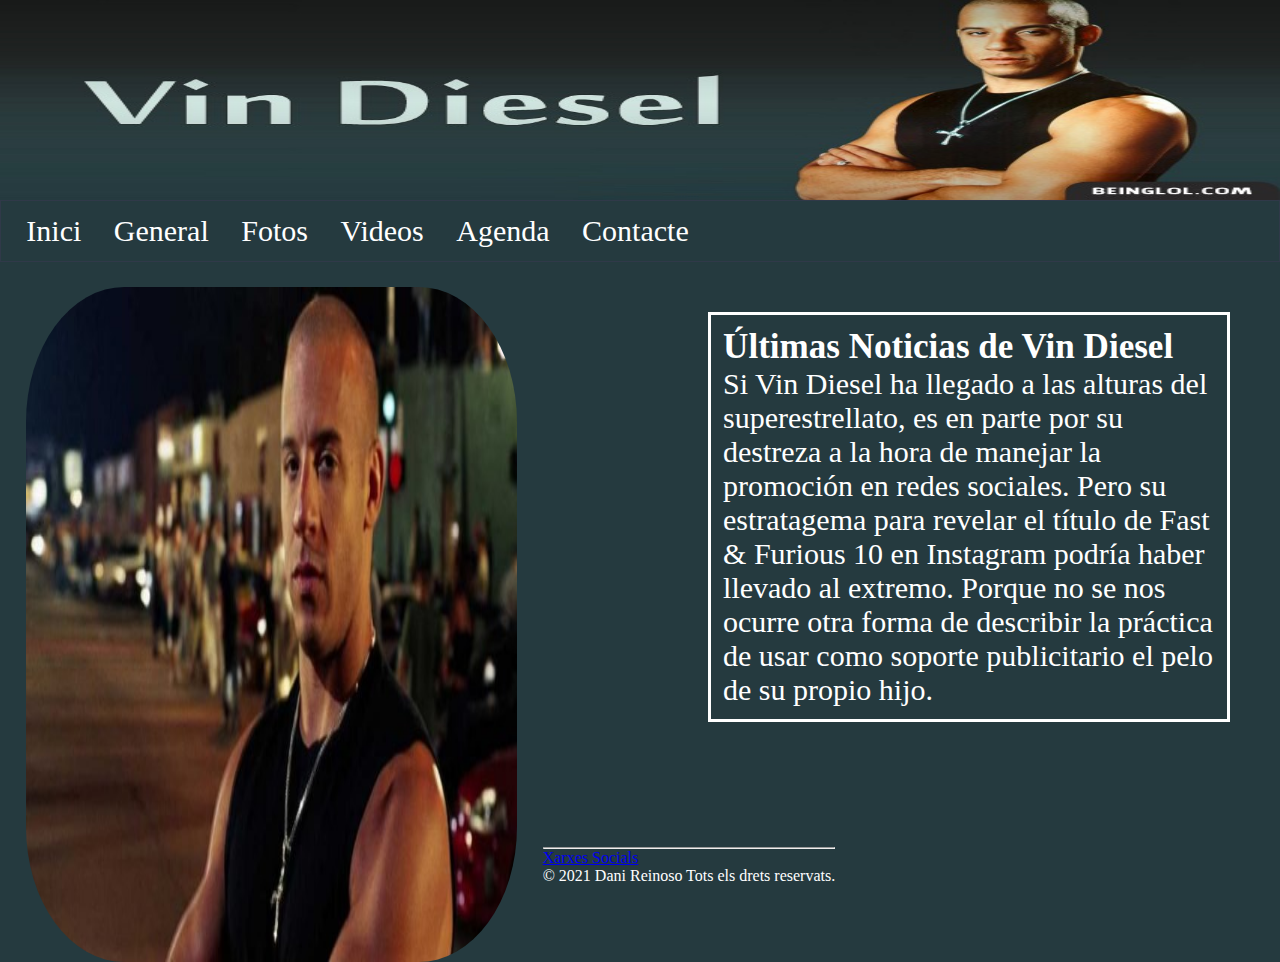
<file: index.html>
<!DOCTYPE html>
<html lang="es">
    <head>
        <meta charset="utf-8">
        <title>Pagina web de Vin Diesel</title>
        <meta name="description" content="Club de fans de Vin Diesel">
        <meta name="keywords" content="VinDiesel Fast&furious Coches Drift Pelis Peliculas 2021">
        <meta name="viewport" content="width=device-width, initial-scale=1">
        <link rel="stylesheet" href="css/common.css">
        <link rel="stylesheet" href="css/index.css">
    </head>
    <body>
        <header>
            <p id="banner"><img src="./img/baner.jpg" width="100%" height="200" alt="Clubfans Logo" /></p>
            <nav class="menu">
                <a href="./index.html">Inici</a>
                <a href="./web/general.html">General</a>
                <a href="./web/fotos.html">Fotos</a>
                <a href="./web/videos.html">Videos</a>
                <a href="./web/agenda.html">Agenda</a>
                <a href="./web/contacte.html">Contacte</a>
            </nav>
        </header>
        <main>
            <div class="FotoIndex">
                <p><img src="./img/vindiesel.jpg" width="500" height="200" alt="Foto Vin Diesel"/></p>
            </div>
            <div class="Noticias">
                <h3>Últimas Noticias de Vin Diesel</h3>
                <p>Si Vin Diesel ha llegado a las alturas del superestrellato, es en parte por su destreza a la hora de manejar la promoción en redes sociales. Pero su estratagema para revelar el título de Fast & Furious 10 en Instagram podría haber llevado al extremo. Porque no se nos ocurre otra forma de describir la práctica de usar como soporte publicitario el pelo de su propio hijo.</p>
            </div>
        </main>
        <footer>
            <hr>
            <p><a href="https://www.instagram.com/vindiesel/" target="_blank">Xarxes Socials</a></p>
            <a>&copy; 2021 Dani Reinoso Tots els drets reservats.</a>
        </footer>
    </body>
</html>
</file>
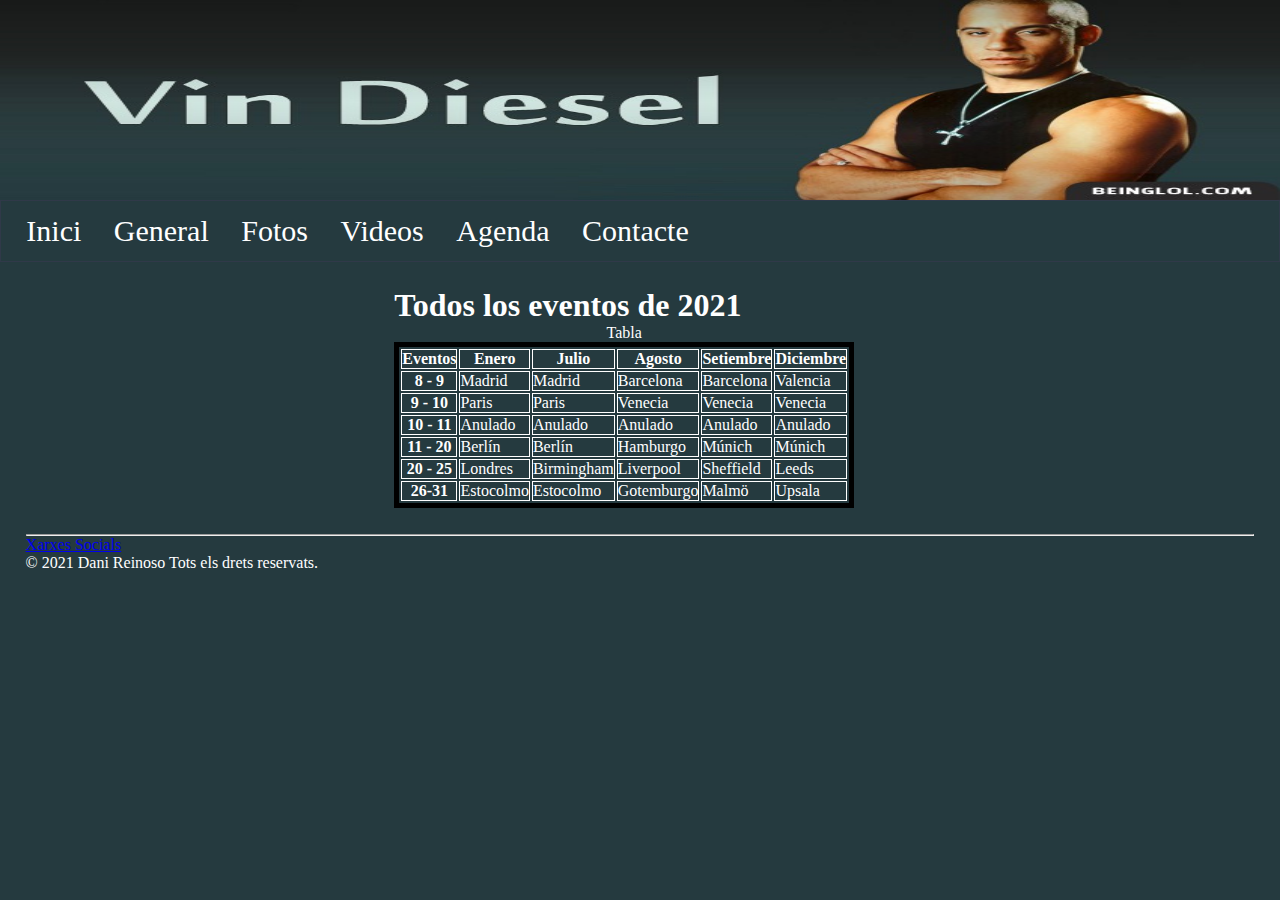
<file: web/agenda.html>
<!DOCTYPE html>
<html lang="es">
    <head>
        <meta charset="utf-8">
        <title>Pagina agenda de Vin Diesel</title>
        <meta name="description" content="Club de fans de Vin Diesel">
        <meta name="keywords" content="VinDiesel Fast&furious Coches Drift Pelis Peliculas 2021 horarios temporadas agenda">
        <meta name="viewport" content="width=device-width, initial-scale=1">
        <link rel="stylesheet" href="../css/common.css">
        <link rel="stylesheet" href="../css/agenda.css">
    </head>
    <body>
        <header>
            <p><img src="../img/baner.jpg" width="100%" height="200" alt="Clubfans Logo" /></p>
            <nav class="menu">
                <a href="../index.html">Inici</a>
                <a href="../web/general.html">General</a>
                <a href="../web/fotos.html">Fotos</a>
                <a href="../web/videos.html">Videos</a>
                <a href="../web/agenda.html">Agenda</a>
                <a href="../web/contacte.html">Contacte</a>
            </nav>
        </header>
        <main>
            <h1>Todos los eventos de 2021   </h1>
            <table class="Agenda">
                <caption>Tabla</caption>
                <tr>
                    <th>Eventos</th>
                    <th>Enero</th>
                    <th>Julio</th>
                    <th>Agosto</th>
                    <th>Setiembre</th>
                    <th>Diciembre</th>
                </tr>
                <tr>
                    <th>8 - 9</th>
                    <td>Madrid</td>
                    <td>Madrid</td>
                    <td>Barcelona</td>
                    <td>Barcelona</td>
                    <td>Valencia</td>
                </tr>
                <tr>
                    <th>9 - 10</th>
                    <td>Paris</td>
                    <td>Paris</td>
                    <td>Venecia</td>
                    <td>Venecia</td>
                    <td>Venecia</td>
                </tr>
                <tr>
                    <th>10 - 11</th>
                    <td>Anulado</td>
                    <td>Anulado</td>
                    <td>Anulado</td>
                    <td>Anulado</td>
                    <td>Anulado</td>
                </tr>
                <tr>
                    <th>11 - 20</th>
                    <td>Berlín</td>
                    <td>Berlín</td>
                    <td>Hamburgo</td>
                    <td>Múnich</td>
                    <td>Múnich</td>
                </tr>
                <tr>
                    <th>20 - 25</th>
                    <td>Londres</td>
                    <td>Birmingham</td>
                    <td>Liverpool</td>
                    <td>Sheffield</td>
                    <td>Leeds</td>
                </tr>
                <tr>
                    <th>26-31</th>
                    <td>Estocolmo</td>
                    <td>Estocolmo</td>
                    <td>Gotemburgo</td>
                    <td>Malmö</td>
                    <td>Upsala</td>
                </tr>
            </table>
        </main>
        <footer>
            <hr>
            <p><a href="https://www.instagram.com/vindiesel/" target="_blank">Xarxes Socials</a></p>
            <a>&copy; 2021 Dani Reinoso Tots els drets reservats.</a>
        </footer>
    </body>
</html>
</file>
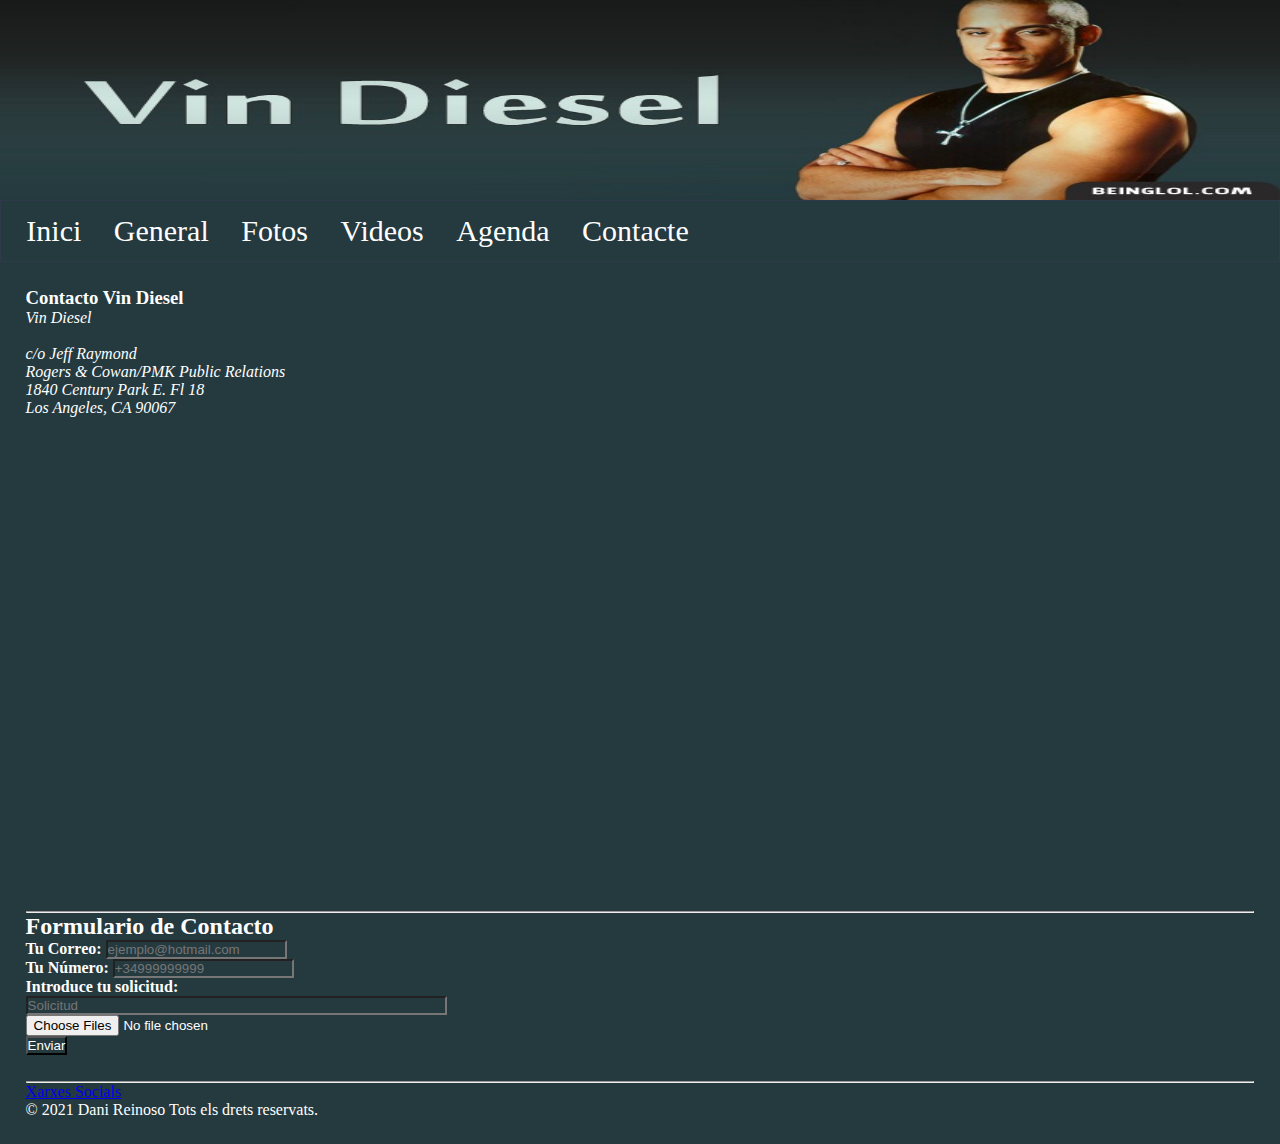
<file: web/contacte.html>
<!DOCTYPE html>
<html lang="es">
    <head>
        <meta charset="utf-8">
        <title>Pagina contacto de Vin Diesel</title>
        <meta name="description" content="Club de fans de Vin Diesel">
        <meta name="keywords" content="VinDiesel Fast&furious Coches Drift Pelis Peliculas 2021 telef tlf contacto llamar ubicación">
        <meta name="viewport" content="width=device-width, initial-scale=1">
        <link rel="stylesheet" href="../css/common.css">
        <link rel="stylesheet" href="../css/contacte.css">
    </head>
    <body>
        <header>
            <p><img src="../img/baner.jpg" width="100%" height="200" alt="Clubfans Logo" /></p>
            <nav class="menu">
                <a href="../index.html">Inici</a>
                <a href="../web/general.html">General</a>
                <a href="../web/fotos.html">Fotos</a>
                <a href="../web/videos.html">Videos</a>
                <a href="../web/agenda.html">Agenda</a>
                <a href="../web/contacte.html">Contacte</a>
            </nav>
        </header>
        <main>
            <h3>Contacto Vin Diesel</h3>
            <address>
                Vin Diesel<br><br>
                c/o Jeff Raymond<br>
                Rogers & Cowan/PMK Public Relations<br>
                1840 Century Park E. Fl 18<br>
                Los Angeles, CA 90067<br>
            </address>
            <iframe src="https://www.google.com/maps/embed?pb=!1m18!1m12!1m3!1d26431.979423373126!2d-118.33543539218249!3d34.09520634365908!2m3!1f0!2f0!3f0!3m2!1i1024!2i768!4f13.1!3m3!1m2!1s0x80c2bf07045279bf%3A0xf67a9a6797bdfae4!2sHollywood%2C%20Los%20%C3%81ngeles%2C%20California%2C%20EE.%20UU.!5e0!3m2!1ses!2ses!4v1634514803478!5m2!1ses!2ses" width="600" height="450" style="border:0;" allowfullscreen="" loading="lazy"></iframe>
            <hr>
            <h2>Formulario de Contacto</h2>
            <div class="formulario">
                <form action="./Yes.php" method="POST">
                    <p>
                        <label for="idEmail"><b>Tu Correo: </b></label>
                        <input id="idEmail" type="email" name="correo" placeholder="ejemplo@hotmail.com">
                    </p>
                    <p>
                        <label for="inPhone"><b>Tu Número: </b></label>
                        <input id="inPhone" name="Num" type="tel" placeholder="+34999999999">
                    </p>
                    <p>
                        <label for="idTexto"><b>Introduce tu solicitud: </b></label>
                        <br>
                        <input type="text" id="idTexto" name="Texto" placeholder="Solicitud" size="50" maxlength="200">
                    </p>
                    <p>
                        <input type="file" id="idMultimedia" name="multimedia" accept="image/*,audio/*,video/*" multiple>
                    </p>
                    <p>
                        <button type="submit">Enviar</button>
                    </p>
                </form>
            </div>
        </main>
        <footer>
            <hr>
            <p><a href="https://www.instagram.com/vindiesel/" target="_blank">Xarxes Socials</a></p>
            <a>&copy; 2021 Dani Reinoso Tots els drets reservats.</a>
        </footer>
    </body>
</html>
</file>
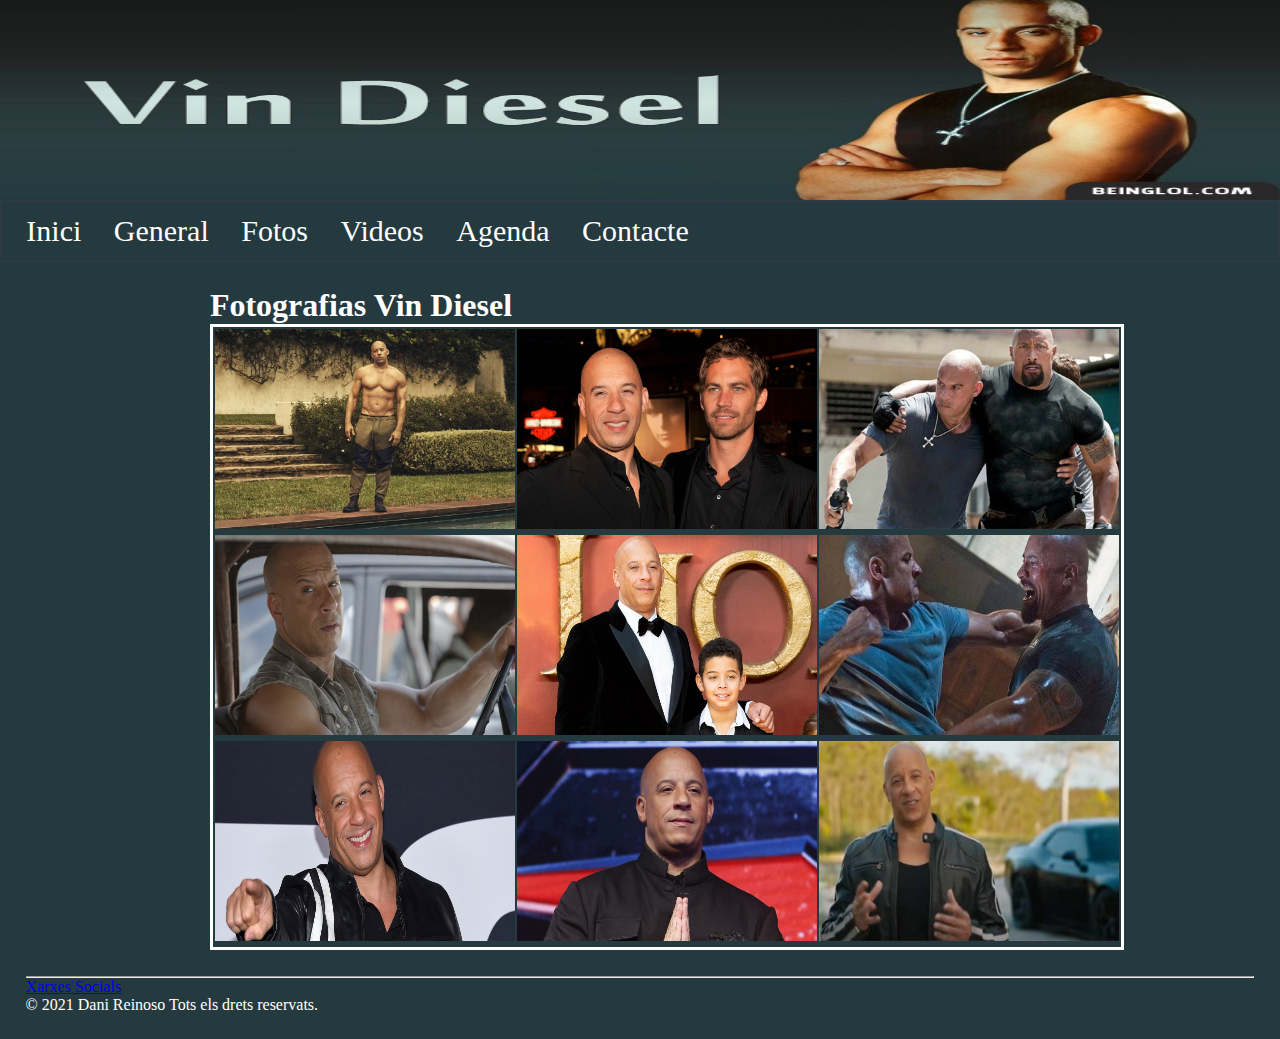
<file: web/fotos.html>
<!DOCTYPE html>
<html lang="es">
    <head>
        <meta charset="utf-8">
        <title>Pagina fotos Vin Diesel</title>
        <meta name="description" content="Club de fans de Vin Diesel">
        <meta name="keywords" content="VinDiesel Fast&furious Coches Drift Pelis Peliculas 2021 Fotos Fotografias Photos">
        <meta name="viewport" content="width=device-width, initial-scale=1">
        <link rel="stylesheet" href="../css/common.css">
        <link rel="stylesheet" href="../css/fotos.css">
    </head>
    <body>
        <header>
            <p><img src="../img/baner.jpg" width="100%" height="200" alt="Clubfans Logo" /></p>
            <nav class="menu">
                <a href="../index.html">Inici</a>
                <a href="../web/general.html">General</a>
                <a href="../web/fotos.html">Fotos</a>
                <a href="../web/videos.html">Videos</a>
                <a href="../web/agenda.html">Agenda</a>
                <a href="../web/contacte.html">Contacte</a>
            </nav>
        </header>
        <main>
            <h1>Fotografias Vin Diesel</h1>
            <table class="Fotos">
                <tr>
                    <th><img src="../img/fotos1.jpg" width="300" height="200" alt="Foto VinDiesel1" /></th>
                    <th><img src="../img/fotos2.jpg" width="300" height="200" alt="Foto VinDiesel2" /></th>
                    <th><img src="../img/fotos3.jpg" width="300" height="200" alt="Foto VinDiesel3" /></th>
                </tr>
                <tr>
                    <th><img src="../img/fotos4.jpg" width="300" height="200" alt="Foto VinDiesel4" /></th>
                    <th><img src="../img/fotos5.jpg" width="300" height="200" alt="Foto VinDiesel5" /></th>
                    <th><img src="../img/fotos6.jpg" width="300" height="200" alt="Foto VinDiesel6" /></th>
                    </tr>
                <tr>
                    <th><img src="../img/fotos7.jpg" width="300" height="200" alt="Foto VinDiesel7" /></th>
                    <th><img src="../img/fotos8.jpg" width="300" height="200" alt="Foto VinDiesel8" /></th>
                    <th><img src="../img/fotos9.jpg" width="300" height="200" alt="Foto VinDiesel9" /></th>
                </tr>
            </table>
        </main>
        <footer>
            <hr>
            <p><a href="https://www.instagram.com/vindiesel/" target="_blank">Xarxes Socials</a></p>
            <a>&copy; 2021 Dani Reinoso Tots els drets reservats.</a>
        </footer>
    </body>
</html>
</file>
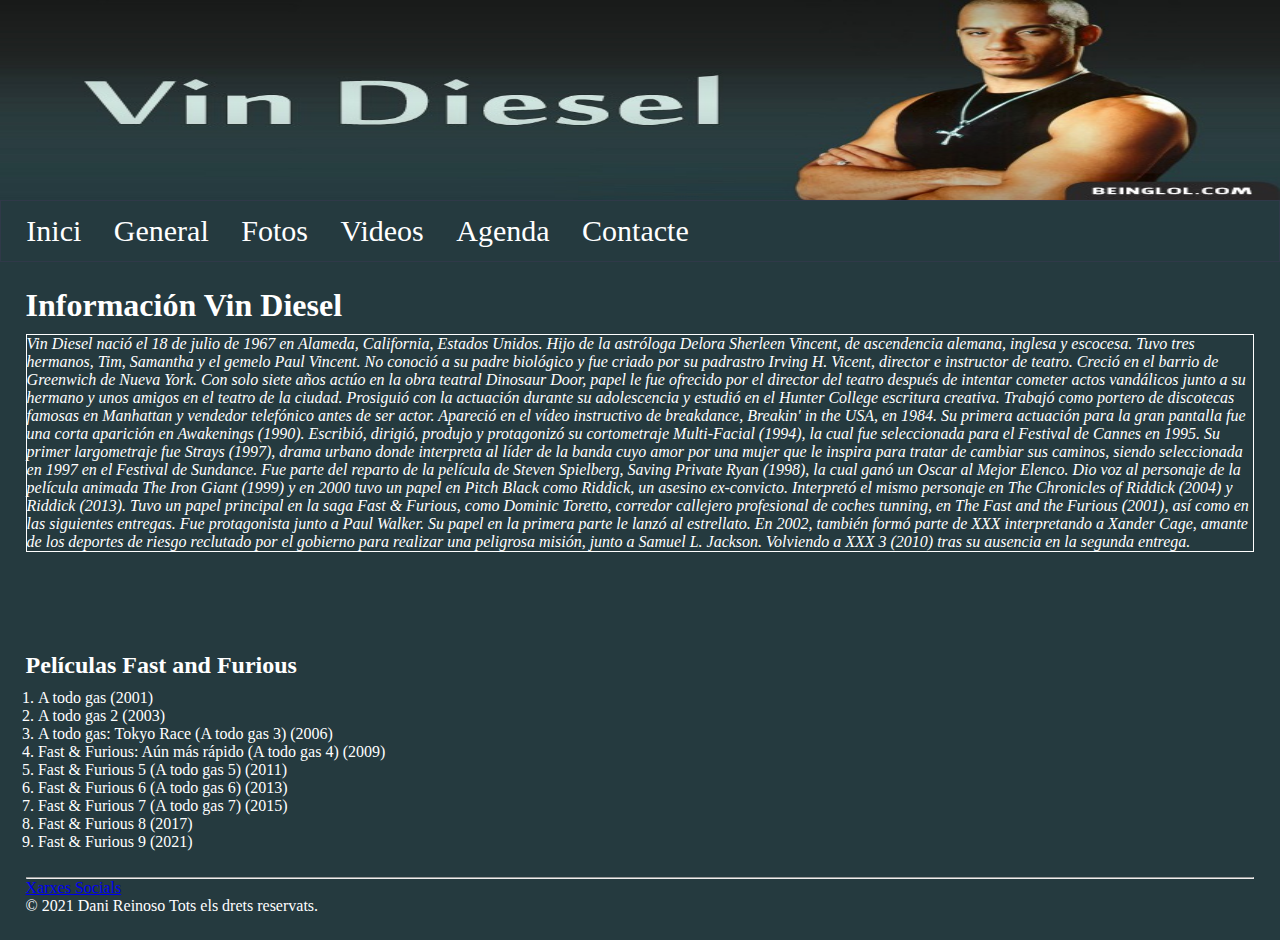
<file: web/general.html>
<!DOCTYPE html>
<html lang="es">
    <head>
        <meta charset="utf-8">
        <title>General Vin Diesel</title>
        <meta name="description" content="Info general Vin Diesel">
        <meta name="keywords" content="VinDiesel Fast&furious Coches Drift Pelis Peliculas 2021">
        <meta name="viewport" content="width=device-width, initial-scale=1">
        <link rel="stylesheet" href="../css/common.css">
        <link rel="stylesheet" href="/css/general.css">
    </head>
    <body>
        <header>
            <p><img src="../img/baner.jpg" width="100%" height="200" alt="Clubfans Logo" /></p>
            <nav class="menu">
                <a href="../index.html">Inici</a>
                <a href="../web/general.html">General</a>
                <a href="../web/fotos.html">Fotos</a>
                <a href="../web/videos.html">Videos</a>
                <a href="../web/agenda.html">Agenda</a>
                <a href="../web/contacte.html">Contacte</a>
            </nav>
        </header>
        <main>
            <h1>Información Vin Diesel</h1>
            <p id="si">Vin Diesel nació el 18 de julio de 1967 en Alameda, California, Estados Unidos. Hijo de la astróloga Delora Sherleen Vincent, de ascendencia alemana, inglesa y escocesa. Tuvo tres hermanos, Tim, Samantha y el gemelo Paul Vincent. No conoció a su padre biológico y fue criado por su padrastro Irving H. Vicent, director e instructor de teatro.
                Creció en el barrio de Greenwich de Nueva York. Con solo siete años actúo en la obra teatral Dinosaur Door, papel le fue ofrecido por el director del teatro después de intentar cometer actos vandálicos junto a su hermano y unos amigos en el teatro de la ciudad.
                Prosiguió con la actuación durante su adolescencia y estudió en el Hunter College escritura creativa. Trabajó como portero de discotecas famosas en Manhattan y vendedor telefónico antes de ser actor.
                Apareció en el vídeo instructivo de breakdance, Breakin' in the USA, en 1984. Su primera actuación para la gran pantalla fue una corta aparición en Awakenings (1990).
                Escribió, dirigió, produjo y protagonizó su cortometraje Multi-Facial (1994), la cual fue seleccionada para el Festival de Cannes en 1995.
                Su primer largometraje fue Strays (1997), drama urbano donde interpreta al líder de la banda cuyo amor por una mujer que le inspira para tratar de cambiar sus caminos, siendo seleccionada en 1997 en el Festival de Sundance.
                Fue parte del reparto de la película de Steven Spielberg, Saving Private Ryan (1998), la cual ganó un Oscar al Mejor Elenco. Dio voz al personaje de la película animada The Iron Giant (1999) y en 2000 tuvo un papel en Pitch Black como Riddick, un asesino ex-convicto. Interpretó el mismo personaje en The Chronicles of Riddick (2004) y Riddick (2013).
                Tuvo un papel principal en la saga Fast & Furious, como Dominic Toretto, corredor callejero profesional de coches tunning, en The Fast and the Furious (2001), así como en las siguientes entregas. Fue protagonista junto a Paul Walker. Su papel en la primera parte le lanzó al estrellato.
                En 2002, también formó parte de XXX interpretando a Xander Cage, amante de los deportes de riesgo reclutado por el gobierno para realizar una peligrosa misión, junto a Samuel L. Jackson. Volviendo a XXX 3 (2010) tras su ausencia en la segunda entrega.</p>
            <h2>Películas Fast and Furious</h2>
            <div id="Pelis">
                <ol>
                    <li>A todo gas (2001)</li>
                    <li>A todo gas 2 (2003)</li>
                    <li>A todo gas: Tokyo Race (A todo gas 3) (2006)</li>
                    <li>Fast & Furious: Aún más rápido (A todo gas 4) (2009)</li>
                    <li>Fast & Furious 5 (A todo gas 5) (2011)</li>
                    <li>Fast & Furious 6 (A todo gas 6) (2013)</li>
                    <li>Fast & Furious 7 (A todo gas 7) (2015)</li>
                    <li>Fast & Furious 8 (2017)</li>
                    <li>Fast & Furious 9 (2021)</li>
                </ol>
            </div> 
        </main>
        <footer>
            <hr>
            <p><a href="https://www.instagram.com/vindiesel/" target="_blank">Xarxes Socials</a></p>
            <a>&copy; 2021 Dani Reinoso Tots els drets reservats.</a>
        </footer>
    </body>
</html>
</file>
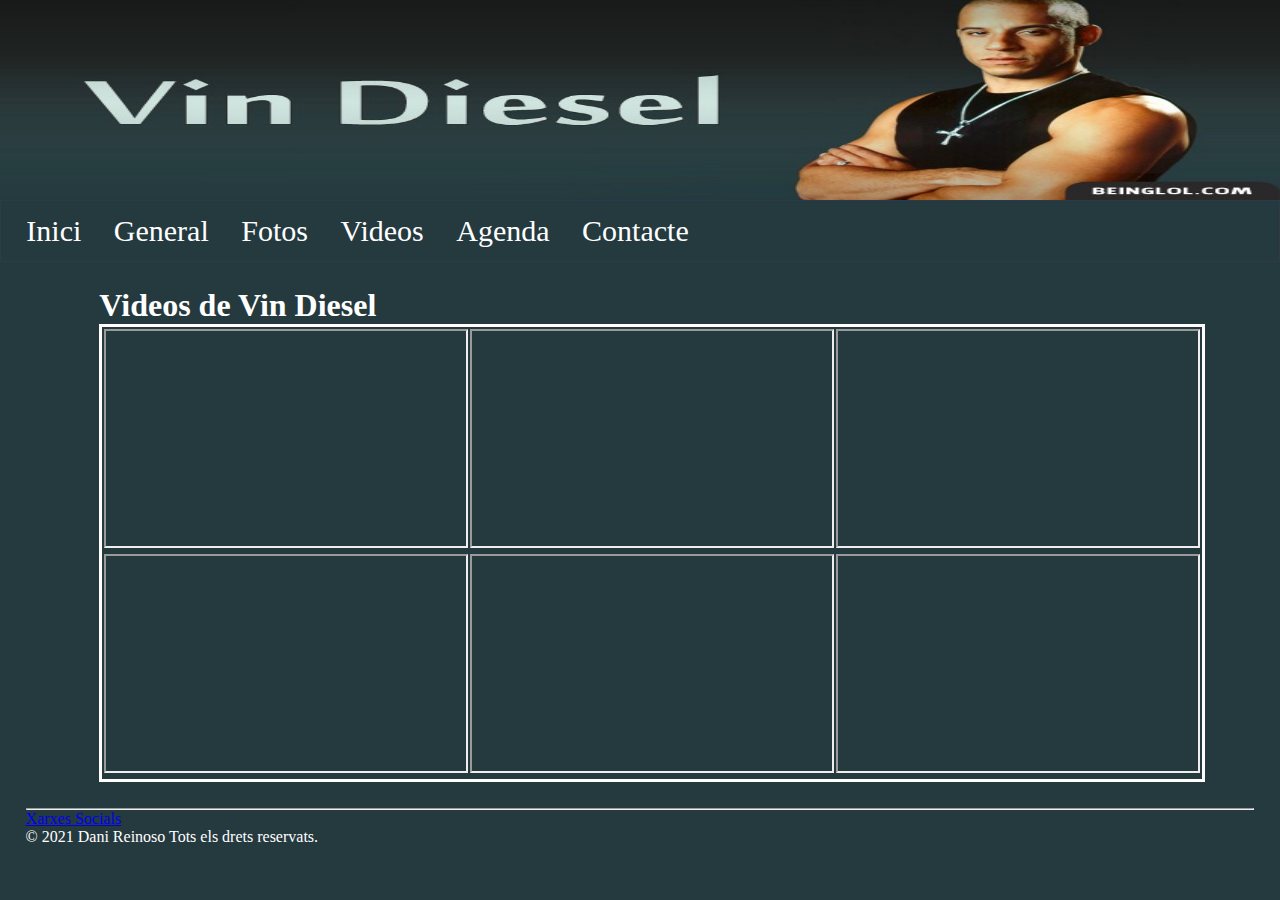
<file: web/videos.html>
<!DOCTYPE html>
<html lang="es">
    <head>
        <meta charset="utf-8">
        <title>Pagina videos de Vin Diesel</title>
        <meta name="description" content="Club de fans de Vin Diesel">
        <meta name="keywords" content="VinDiesel Fast&furious Coches Drift Pelis Peliculas 2021 Videos Vid Film">
        <meta name="viewport" content="width=device-width, initial-scale=1">
        <link rel="stylesheet" href="../css/common.css">
        <link rel="stylesheet" href="../css/videos.css">
    </head>
    <body>
        <header>
            <p><img src="../img/baner.jpg" width="100%" height="200" alt="Clubfans Logo" /></p>
            <nav class="menu">
                <a href="../index.html">Inici</a>
                <a href="../web/general.html">General</a>
                <a href="../web/fotos.html">Fotos</a>
                <a href="../web/videos.html">Videos</a>
                <a href="../web/agenda.html">Agenda</a>
                <a href="../web/contacte.html">Contacte</a>
            </nav>
        </header>
        <main>
            <h1>Videos de Vin Diesel</h1>
            <table class="Videos">
                <tr>
                    <th><iframe width="360" height="215" src="https://www.youtube.com/embed/fyIqkjDAqMk" title="YouTube video player" allow="accelerometer; autoplay; clipboard-write; encrypted-media; gyroscope; picture-in-picture" allowfullscreen></iframe></th>
                    <th><iframe width="360" height="215" src="https://www.youtube.com/embed/WWkA7NsD4KI" title="YouTube video player" allow="accelerometer; autoplay; clipboard-write; encrypted-media; gyroscope; picture-in-picture" allowfullscreen></iframe></th>
                    <th><iframe width="360" height="215" src="https://www.youtube.com/embed/rZeJGPJV3fA" title="YouTube video player" allow="accelerometer; autoplay; clipboard-write; encrypted-media; gyroscope; picture-in-picture" allowfullscreen></iframe></th>
                </tr>
                <tr>
                    <th><iframe src="https://player.vimeo.com/video/409500451?h=48c78cd229" width="360" height="215" allow="autoplay; fullscreen; picture-in-picture" allowfullscreen></iframe></th>
                    <th><iframe src="https://player.vimeo.com/video/79341991?h=97329abb4e" width="360" height="215" allow="autoplay; fullscreen; picture-in-picture" allowfullscreen></iframe></th>
                    <th><iframe src="https://player.vimeo.com/video/165264330?h=05d366aed2" width="360" height="215" allow="autoplay; fullscreen; picture-in-picture" allowfullscreen></iframe></th>
                </tr>
            </table>
        </main>
        <footer>
            <hr>
            <p><a href="https://www.instagram.com/vindiesel/" target="_blank">Xarxes Socials</a></p>
            <a>&copy; 2021 Dani Reinoso Tots els drets reservats.</a>
        </footer>
    </body>
</html>
</file>
<file: css/common.css>
* {
    margin: 0%;
    padding: 0%;
    background-color: rgb(37,58,63);
}

p,h1,h2,h3 {
    color: white;
}


body>main {
    margin: 2%;
}

footer {
    margin: 2%;
    color: white;
    text-decoration: none;
}

.menu {
    font-size: 30px;
    margin-top: -4px;
    padding: 1%;
    border: solid 1px;
    background-color: rgb(37,58,63);
    color: rgb(48, 57, 73);
    text-decoration: none;
}

.menu>a {
    padding: 1%;
    border: 1px;
    color: white;
    background-color: rgb(37,58,63);
    text-decoration: none;
    
}

.menu>a:hover {
    opacity: 0.5;
}
</file>
<file: css/index.css>
.FotoIndex img {
    border-radius: 20%;
    float: left;
    height: 75vh;
    width: 40%;
}


.Noticias {
    width: 40%;
    float: right;
    font-size: 30px;
    margin: 2%;
    padding: 1%;
    border: solid;
    color: white;
}

footer {
    margin-top: 100px;
    float: left;
}
</file>
<file: css/agenda.css>
main h1 {
    margin-left: 30%;
}


.Agenda {
    color: white;
    border: solid 5px black;
    margin-left: 30%;
}

.Agenda th {
    border: solid 1px white;
}

.Agenda td {
    border: solid 1px white;
}
</file>
<file: css/contacte.css>
address {
    color: white;
    padding-bottom: 20px;
}

main iframe {
    padding-bottom: 20px;
}

.formulario input,button{
    color: white;
}
</file>
<file: css/fotos.css>
.Fotos {
    border: solid white;
    margin-left: 15%;
}

main>h1 {
    margin-left: 15%;
}
</file>
<file: css/general.css>
#si {
    border: solid 1px;
    font-style: italic;
    float: left;
    margin-bottom: 100px;
}

main h1,h2{
    padding-bottom: 10px;
}


#Pelis {
    display: flex;
    color: white;
    padding-left: 1%;
}
</file>
<file: css/videos.css>
.Videos {
    margin-left: 6%;
    border: solid 3px white;
}

main h1 {
    margin-left: 6%;
}
</file>
